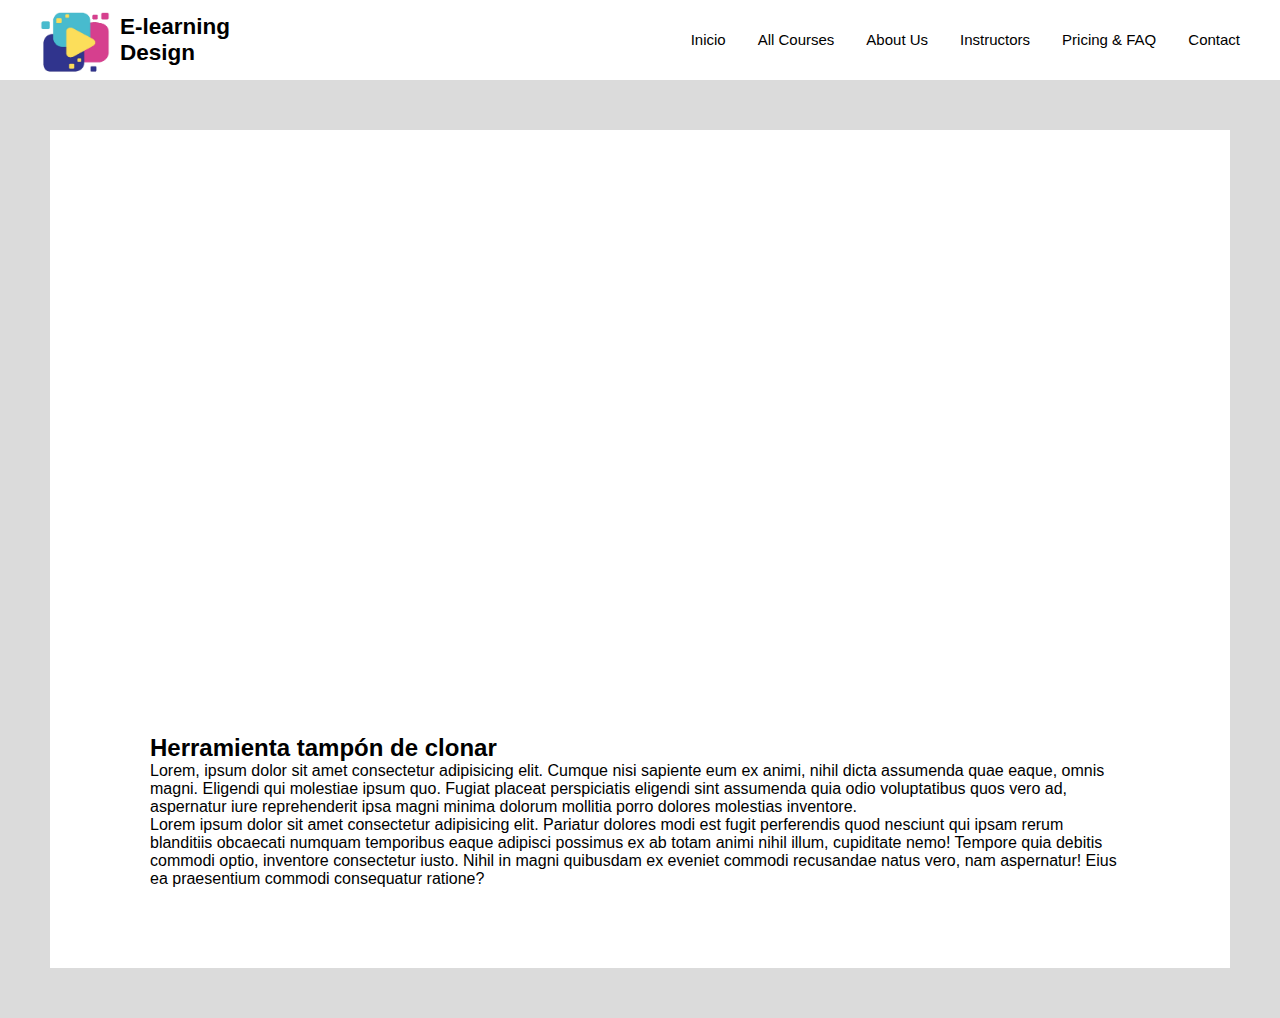
<file: all-couses.html>
<!DOCTYPE html>
<html lang="en">
<head>
    <meta charset="UTF-8">
    <meta name="viewport" content="width=device-width, initial-scale=1.0">
    <link 
        rel="stylesheet" href="https://cdnjs.cloudflare.com/ajax/libs/font-awesome/6.4.2/css/all.min.css" 
        integrity="sha512-z3gLpd7yknf1YoNbCzqRKc4qyor8gaKU1qmn+CShxbuBusANI9QpRohGBreCFkKxLhei6S9CQXFEbbKuqLg0DA==" 
        crossorigin="anonymous" referrerpolicy="no-referrer"/>
    <link rel="stylesheet" href="all-courses.css">
    <title>Document</title>
</head>
<body>
    <header class="header">
        <div class="navbar">
            <div class="contenedor-logo">
                <a href="#" class="logo">
                    <img src="logo.png" style="height: 70px;">
                    <h2>E-learning 
                        <br>
                        Design
                    </h2>
                </a>
            </div>

            <ul class="nav-menu">
                <li><a class="nav-menu-link" href="index.html">Inicio</a></li>
                <li><a class="nav-menu-link" href="#">All Courses</a></li>
                <li><a class="nav-menu-link" href="#">About Us</a></li>
                <li><a class="nav-menu-link" href="#">Instructors</a></li>
                <li><a class="nav-menu-link" href="#">Pricing & FAQ</a></li>
                <li><a class="nav-menu-link" href="#">Contact</a></li>
            </ul>
            <div class="toggle_btn">
                <i class="fa-solid fa-bars"></i>
            </div>
        </div>

        <div class="dropdown_menu">
            <li><a class="nav-menu-link" href="index.html">Inicio</a></li>
            <li><a class="nav-menu-link" href="#">All Courses</a></li>
            <li><a class="nav-menu-link" href="#">About Us</a></li>
            <li><a class="nav-menu-link" href="#">Instructors</a></li>
            <li><a class="nav-menu-link" href="#">Pricing & FAQ</a></li>
            <li><a class="nav-menu-link" href="#">Contact</a></li>
        </div>
    </header>

    <main>
        <section class="Tutorial1">
            <div class="tutorial">

                <iframe width="660" height="415" src="https://www.youtube.com/embed/SHVQfioMgqY?si=gXkTRIMPt6UK6MyA" 
                title="YouTube video player" frameborder="0" 
                allow="accelerometer; autoplay; clipboard-write; encrypted-media; gyroscope; picture-in-picture; web-share" 
                allowfullscreen>
                </iframe>

                <h2>
                    Herramienta tampón de clonar
                </h2>
                <p>Lorem, ipsum dolor sit amet consectetur adipisicing elit. Cumque nisi sapiente eum ex animi, nihil dicta assumenda quae eaque, omnis magni. Eligendi qui molestiae ipsum quo. Fugiat placeat perspiciatis eligendi sint assumenda quia odio voluptatibus quos vero ad, aspernatur iure reprehenderit ipsa magni minima dolorum mollitia porro dolores molestias inventore.</p>
                <p>Lorem ipsum dolor sit amet consectetur adipisicing elit. Pariatur dolores modi est fugit perferendis quod nesciunt qui ipsam rerum blanditiis obcaecati numquam temporibus eaque adipisci possimus ex ab totam animi nihil illum, cupiditate nemo! Tempore quia debitis commodi optio, inventore consectetur iusto. Nihil in magni quibusdam ex eveniet commodi recusandae natus vero, nam aspernatur! Eius ea praesentium commodi consequatur ratione?</p>
            </div>
        </section>
    </main>

    <script src="index.js"></script>
</body>
</html>
</file>
<file: all-courses.css>
*{
    margin: 0;
    padding: 0;
    box-sizing: border-box;
    font-family: sans-serif;
}

.header{
    position: relative;
    top: 0;
    left: 0;
    width: 100%;
    padding: 0 2rem;
    background: #fff;
}

li{
    list-style: none;
}

.nav-menu-link{
    text-decoration: none;
    color: black;
    font-size: 15px;
}

.nav-menu-link:hover{
    color:red;
    transition: 0.5s;
}

.navbar{
    width: 100%;
    height: 80px;
    max-width: 1200px;
    margin: 0 auto;
    display: flex;
    align-items: center;
    justify-content: space-between;
}

.logo{
    display: flex;
    align-items: center;
    gap: 10px;
    text-decoration: none;
    color: black;
    font-size: 15px;
}

/*.logo h2{
    text-decoration: none;
    color: black;
    font-size: 15px;
}*/

.nav-menu{
    display: flex;
    gap: 2rem;
}

.toggle_btn{
    color: black;
    font-size: 1.5rem;
    cursor: pointer;
    display: none;
}


/* DROPDOWN MENU*/
.dropdown_menu{
    display: none;
    position: absolute;
    right: 2rem;
    top: 80px;
    height: 0;
    width: 300px;
    background: rgba(255, 255, 255, 0.40);
    backdrop-filter: blur(15px);
    border-radius: 10px;
    overflow: hidden;
    transition: height 0.2s cubic-bezier(0.175, 0.885, 0.32, 1.275);
}

.dropdown_menu.open{
    height: 240px;
}

.dropdown_menu li{
    padding: 0.7rem;
    display: flex;
    align-items: center;
    justify-content: center;
}

main{
    background: #dbdbdb;
    width: 100%;
    height: auto;
}

/*section{
    padding: 100px;
}*/

.Tutorial1{
    padding: 50px;

}

.tutorial{
    padding: 80px 100px;
    background: #fff;
}


.tutorial iframe{
    width: 100%;
    height: 520px;
}

@media(max-width: 920px){

    .navbar .nav-menu{
        display: none;
    }

    .navbar .toggle_btn{
        display: block;
    }

    .dropdown_menu{
        display: block;
    }
    
}

@media(max-width: 576px){
    
    .dropdown_menu{
        left: 2rem;
        width: unset;
    }

}
</file>
